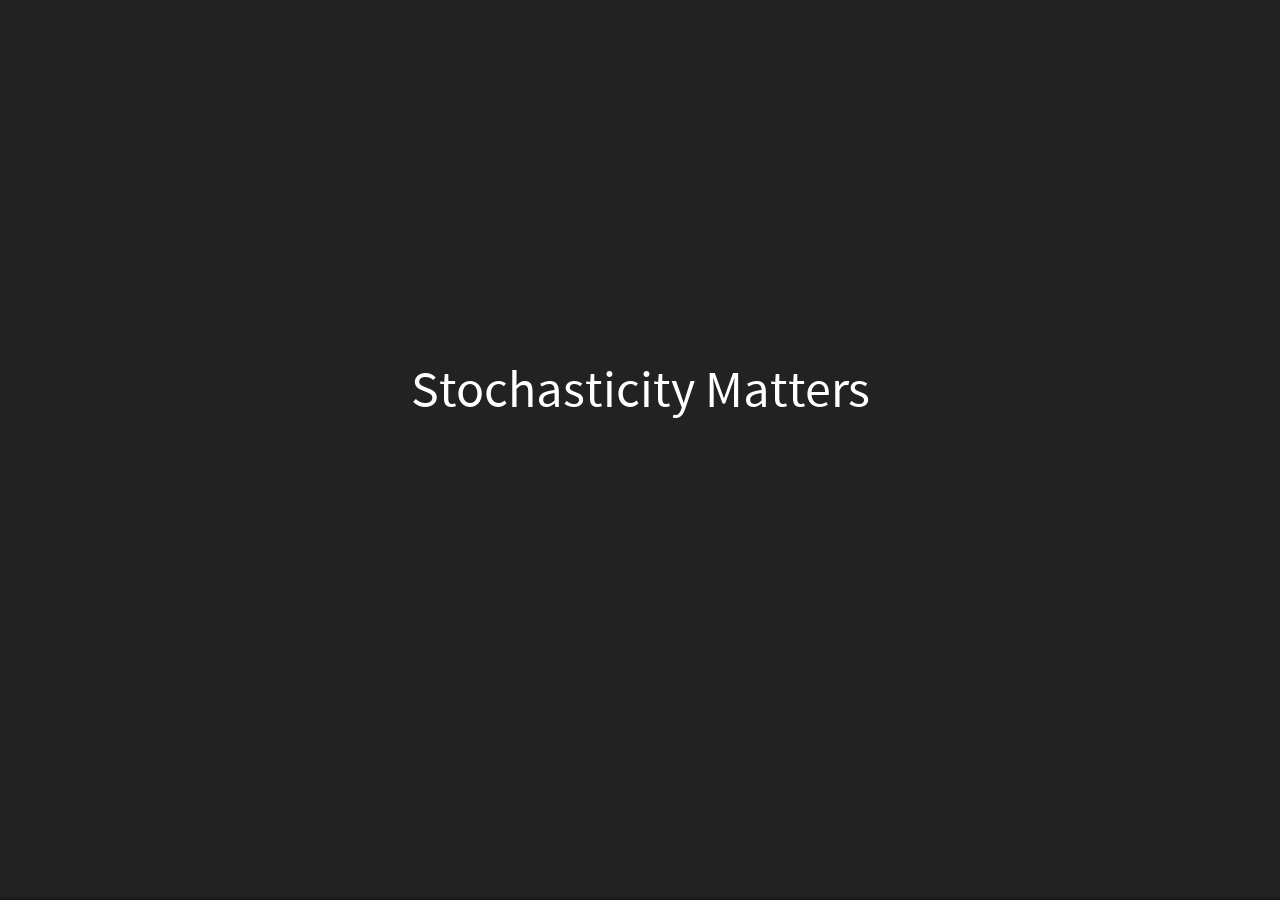
<file: Introduction Presentation/index.html>
<!doctype html>
<html>
	<head>
		<meta charset="utf-8">
		<meta name="viewport" content="width=device-width, initial-scale=1.0, maximum-scale=1.0, user-scalable=no">

		<title>reveal.js</title>

		<link rel="stylesheet" href="css/reveal.css">
		<link rel="stylesheet" href="css/theme/black.css">

		<!-- Theme used for syntax highlighting of code -->
		<link rel="stylesheet" href="lib/css/zenburn.css">

		<!-- Printing and PDF exports -->
		<script>
			var link = document.createElement( 'link' );
			link.rel = 'stylesheet';
			link.type = 'text/css';
			link.href = window.location.search.match( /print-pdf/gi ) ? 'css/print/pdf.css' : 'css/print/paper.css';
			document.getElementsByTagName( 'head' )[0].appendChild( link );
		</script>
	</head>
	<body>
		<div class="reveal">
			<div class="slides">
				<section>Stochasticity Matters
					<p class="fragment" data-fragment-index="1">(Sometimes)</p>
				</section>
				<section>Slide 2</section>
			</div>
		</div>

		<script src="lib/js/head.min.js"></script>
		<script src="js/reveal.js"></script>

		<script>
			// More info about config & dependencies:
			// - https://github.com/hakimel/reveal.js#configuration
			// - https://github.com/hakimel/reveal.js#dependencies
			Reveal.initialize({
				dependencies: [
					{ src: 'plugin/markdown/marked.js' },
					{ src: 'plugin/markdown/markdown.js' },
					{ src: 'plugin/notes/notes.js', async: true },
					{ src: 'plugin/highlight/highlight.js', async: true, callback: function() { hljs.initHighlightingOnLoad(); } }
				]
			});
		</script>
	</body>
</html>
</file>
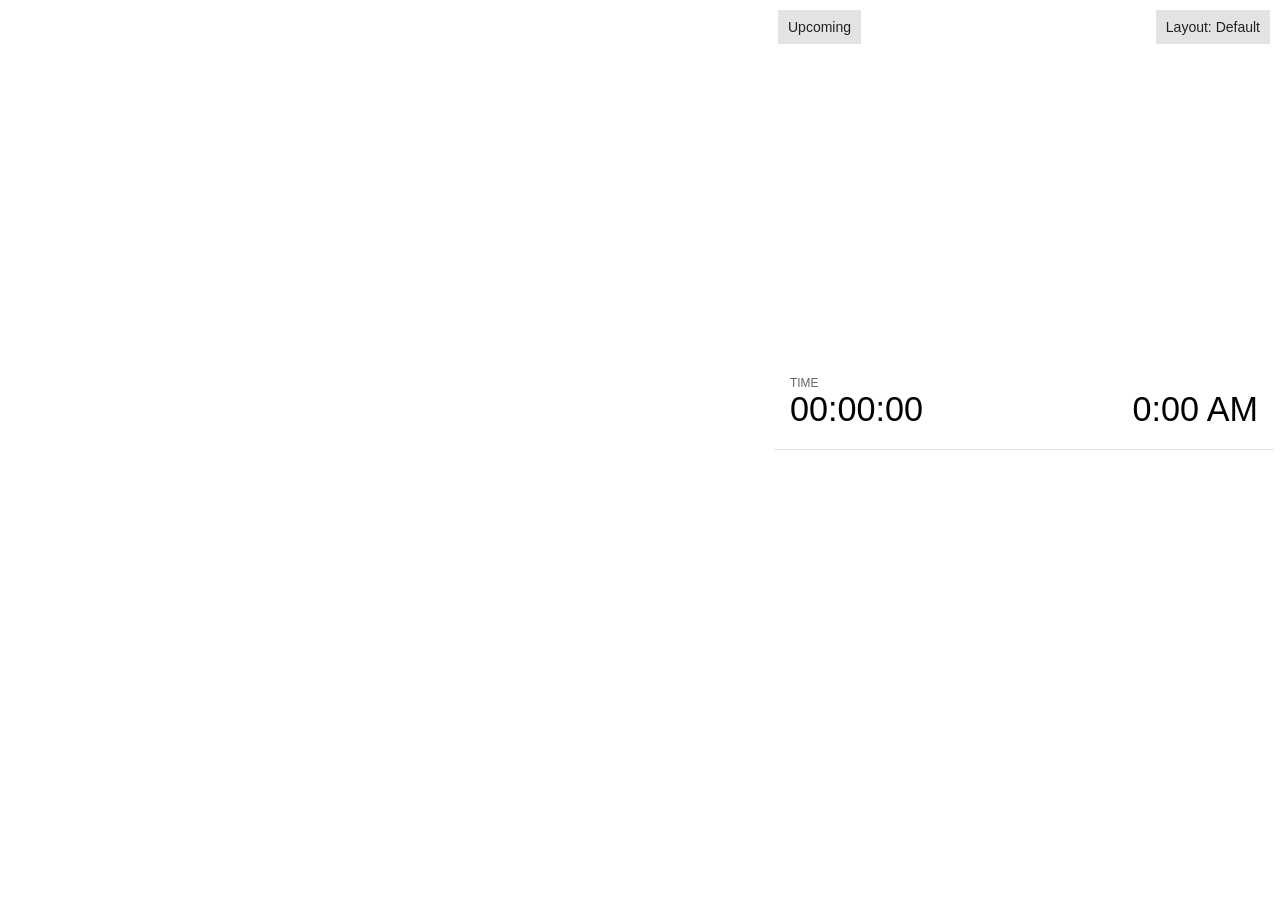
<file: Introduction Presentation/plugin/notes/notes.html>
<!doctype html>
<html lang="en">
	<head>
		<meta charset="utf-8">

		<title>reveal.js - Slide Notes</title>

		<style>
			body {
				font-family: Helvetica;
				font-size: 18px;
			}

			#current-slide,
			#upcoming-slide,
			#speaker-controls {
				padding: 6px;
				box-sizing: border-box;
				-moz-box-sizing: border-box;
			}

			#current-slide iframe,
			#upcoming-slide iframe {
				width: 100%;
				height: 100%;
				border: 1px solid #ddd;
			}

			#current-slide .label,
			#upcoming-slide .label {
				position: absolute;
				top: 10px;
				left: 10px;
				z-index: 2;
			}

			.overlay-element {
				height: 34px;
				line-height: 34px;
				padding: 0 10px;
				text-shadow: none;
				background: rgba( 220, 220, 220, 0.8 );
				color: #222;
				font-size: 14px;
			}

			.overlay-element.interactive:hover {
				background: rgba( 220, 220, 220, 1 );
			}

			#current-slide {
				position: absolute;
				width: 60%;
				height: 100%;
				top: 0;
				left: 0;
				padding-right: 0;
			}

			#upcoming-slide {
				position: absolute;
				width: 40%;
				height: 40%;
				right: 0;
				top: 0;
			}

			/* Speaker controls */
			#speaker-controls {
				position: absolute;
				top: 40%;
				right: 0;
				width: 40%;
				height: 60%;
				overflow: auto;
				font-size: 18px;
			}

				.speaker-controls-time.hidden,
				.speaker-controls-notes.hidden {
					display: none;
				}

				.speaker-controls-time .label,
				.speaker-controls-pace .label,
				.speaker-controls-notes .label {
					text-transform: uppercase;
					font-weight: normal;
					font-size: 0.66em;
					color: #666;
					margin: 0;
				}

				.speaker-controls-time, .speaker-controls-pace {
					border-bottom: 1px solid rgba( 200, 200, 200, 0.5 );
					margin-bottom: 10px;
					padding: 10px 16px;
					padding-bottom: 20px;
					cursor: pointer;
				}

				.speaker-controls-time .reset-button {
					opacity: 0;
					float: right;
					color: #666;
					text-decoration: none;
				}
				.speaker-controls-time:hover .reset-button {
					opacity: 1;
				}

				.speaker-controls-time .timer,
				.speaker-controls-time .clock {
					width: 50%;
				}

				.speaker-controls-time .timer,
				.speaker-controls-time .clock,
				.speaker-controls-time .pacing .hours-value,
				.speaker-controls-time .pacing .minutes-value,
				.speaker-controls-time .pacing .seconds-value {
					font-size: 1.9em;
				}

				.speaker-controls-time .timer {
					float: left;
				}

				.speaker-controls-time .clock {
					float: right;
					text-align: right;
				}

				.speaker-controls-time span.mute {
					opacity: 0.3;
				}

				.speaker-controls-time .pacing-title {
					margin-top: 5px;
				}

				.speaker-controls-time .pacing.ahead {
					color: blue;
				}

				.speaker-controls-time .pacing.on-track {
					color: green;
				}

				.speaker-controls-time .pacing.behind {
					color: red;
				}

				.speaker-controls-notes {
					padding: 10px 16px;
				}

				.speaker-controls-notes .value {
					margin-top: 5px;
					line-height: 1.4;
					font-size: 1.2em;
				}

			/* Layout selector */
			#speaker-layout {
				position: absolute;
				top: 10px;
				right: 10px;
				color: #222;
				z-index: 10;
			}
				#speaker-layout select {
					position: absolute;
					width: 100%;
					height: 100%;
					top: 0;
					left: 0;
					border: 0;
					box-shadow: 0;
					cursor: pointer;
					opacity: 0;

					font-size: 1em;
					background-color: transparent;

					-moz-appearance: none;
					-webkit-appearance: none;
					-webkit-tap-highlight-color: rgba(0, 0, 0, 0);
				}

				#speaker-layout select:focus {
					outline: none;
					box-shadow: none;
				}

			.clear {
				clear: both;
			}

			/* Speaker layout: Wide */
			body[data-speaker-layout="wide"] #current-slide,
			body[data-speaker-layout="wide"] #upcoming-slide {
				width: 50%;
				height: 45%;
				padding: 6px;
			}

			body[data-speaker-layout="wide"] #current-slide {
				top: 0;
				left: 0;
			}

			body[data-speaker-layout="wide"] #upcoming-slide {
				top: 0;
				left: 50%;
			}

			body[data-speaker-layout="wide"] #speaker-controls {
				top: 45%;
				left: 0;
				width: 100%;
				height: 50%;
				font-size: 1.25em;
			}

			/* Speaker layout: Tall */
			body[data-speaker-layout="tall"] #current-slide,
			body[data-speaker-layout="tall"] #upcoming-slide {
				width: 45%;
				height: 50%;
				padding: 6px;
			}

			body[data-speaker-layout="tall"] #current-slide {
				top: 0;
				left: 0;
			}

			body[data-speaker-layout="tall"] #upcoming-slide {
				top: 50%;
				left: 0;
			}

			body[data-speaker-layout="tall"] #speaker-controls {
				padding-top: 40px;
				top: 0;
				left: 45%;
				width: 55%;
				height: 100%;
				font-size: 1.25em;
			}

			/* Speaker layout: Notes only */
			body[data-speaker-layout="notes-only"] #current-slide,
			body[data-speaker-layout="notes-only"] #upcoming-slide {
				display: none;
			}

			body[data-speaker-layout="notes-only"] #speaker-controls {
				padding-top: 40px;
				top: 0;
				left: 0;
				width: 100%;
				height: 100%;
				font-size: 1.25em;
			}

			@media screen and (max-width: 1080px) {
				body[data-speaker-layout="default"] #speaker-controls {
					font-size: 16px;
				}
			}

			@media screen and (max-width: 900px) {
				body[data-speaker-layout="default"] #speaker-controls {
					font-size: 14px;
				}
			}

			@media screen and (max-width: 800px) {
				body[data-speaker-layout="default"] #speaker-controls {
					font-size: 12px;
				}
			}

		</style>
	</head>

	<body>

		<div id="current-slide"></div>
		<div id="upcoming-slide"><span class="overlay-element label">Upcoming</span></div>
		<div id="speaker-controls">
			<div class="speaker-controls-time">
				<h4 class="label">Time <span class="reset-button">Click to Reset</span></h4>
				<div class="clock">
					<span class="clock-value">0:00 AM</span>
				</div>
				<div class="timer">
					<span class="hours-value">00</span><span class="minutes-value">:00</span><span class="seconds-value">:00</span>
				</div>
				<div class="clear"></div>

				<h4 class="label pacing-title" style="display: none">Pacing – Time to finish current slide</h4>
				<div class="pacing" style="display: none">
					<span class="hours-value">00</span><span class="minutes-value">:00</span><span class="seconds-value">:00</span>
				</div>
			</div>

			<div class="speaker-controls-notes hidden">
				<h4 class="label">Notes</h4>
				<div class="value"></div>
			</div>
		</div>
		<div id="speaker-layout" class="overlay-element interactive">
			<span class="speaker-layout-label"></span>
			<select class="speaker-layout-dropdown"></select>
		</div>

		<script src="../../plugin/markdown/marked.js"></script>
		<script>

			(function() {

				var notes,
					notesValue,
					currentState,
					currentSlide,
					upcomingSlide,
					layoutLabel,
					layoutDropdown,
					connected = false;

				var SPEAKER_LAYOUTS = {
					'default': 'Default',
					'wide': 'Wide',
					'tall': 'Tall',
					'notes-only': 'Notes only'
				};

				setupLayout();

				window.addEventListener( 'message', function( event ) {

					var data = JSON.parse( event.data );

					// The overview mode is only useful to the reveal.js instance
					// where navigation occurs so we don't sync it
					if( data.state ) delete data.state.overview;

					// Messages sent by the notes plugin inside of the main window
					if( data && data.namespace === 'reveal-notes' ) {
						if( data.type === 'connect' ) {
							handleConnectMessage( data );
						}
						else if( data.type === 'state' ) {
							handleStateMessage( data );
						}
					}
					// Messages sent by the reveal.js inside of the current slide preview
					else if( data && data.namespace === 'reveal' ) {
						if( /ready/.test( data.eventName ) ) {
							// Send a message back to notify that the handshake is complete
							window.opener.postMessage( JSON.stringify({ namespace: 'reveal-notes', type: 'connected'} ), '*' );
						}
						else if( /slidechanged|fragmentshown|fragmenthidden|paused|resumed/.test( data.eventName ) && currentState !== JSON.stringify( data.state ) ) {

							window.opener.postMessage( JSON.stringify({ method: 'setState', args: [ data.state ]} ), '*' );

						}
					}

				} );

				/**
				 * Called when the main window is trying to establish a
				 * connection.
				 */
				function handleConnectMessage( data ) {

					if( connected === false ) {
						connected = true;

						setupIframes( data );
						setupKeyboard();
						setupNotes();
						setupTimer();
					}

				}

				/**
				 * Called when the main window sends an updated state.
				 */
				function handleStateMessage( data ) {

					// Store the most recently set state to avoid circular loops
					// applying the same state
					currentState = JSON.stringify( data.state );

					// No need for updating the notes in case of fragment changes
					if ( data.notes ) {
						notes.classList.remove( 'hidden' );
						notesValue.style.whiteSpace = data.whitespace;
						if( data.markdown ) {
							notesValue.innerHTML = marked( data.notes );
						}
						else {
							notesValue.innerHTML = data.notes;
						}
					}
					else {
						notes.classList.add( 'hidden' );
					}

					// Update the note slides
					currentSlide.contentWindow.postMessage( JSON.stringify({ method: 'setState', args: [ data.state ] }), '*' );
					upcomingSlide.contentWindow.postMessage( JSON.stringify({ method: 'setState', args: [ data.state ] }), '*' );
					upcomingSlide.contentWindow.postMessage( JSON.stringify({ method: 'next' }), '*' );

				}

				// Limit to max one state update per X ms
				handleStateMessage = debounce( handleStateMessage, 200 );

				/**
				 * Forward keyboard events to the current slide window.
				 * This enables keyboard events to work even if focus
				 * isn't set on the current slide iframe.
				 */
				function setupKeyboard() {

					document.addEventListener( 'keydown', function( event ) {
						currentSlide.contentWindow.postMessage( JSON.stringify({ method: 'triggerKey', args: [ event.keyCode ] }), '*' );
					} );

				}

				/**
				 * Creates the preview iframes.
				 */
				function setupIframes( data ) {

					var params = [
						'receiver',
						'progress=false',
						'history=false',
						'transition=none',
						'autoSlide=0',
						'backgroundTransition=none'
					].join( '&' );

					var urlSeparator = /\?/.test(data.url) ? '&' : '?';
					var hash = '#/' + data.state.indexh + '/' + data.state.indexv;
					var currentURL = data.url + urlSeparator + params + '&postMessageEvents=true' + hash;
					var upcomingURL = data.url + urlSeparator + params + '&controls=false' + hash;

					currentSlide = document.createElement( 'iframe' );
					currentSlide.setAttribute( 'width', 1280 );
					currentSlide.setAttribute( 'height', 1024 );
					currentSlide.setAttribute( 'src', currentURL );
					document.querySelector( '#current-slide' ).appendChild( currentSlide );

					upcomingSlide = document.createElement( 'iframe' );
					upcomingSlide.setAttribute( 'width', 640 );
					upcomingSlide.setAttribute( 'height', 512 );
					upcomingSlide.setAttribute( 'src', upcomingURL );
					document.querySelector( '#upcoming-slide' ).appendChild( upcomingSlide );

				}

				/**
				 * Setup the notes UI.
				 */
				function setupNotes() {

					notes = document.querySelector( '.speaker-controls-notes' );
					notesValue = document.querySelector( '.speaker-controls-notes .value' );

				}

				function getTimings() {

					var slides = Reveal.getSlides();
					var defaultTiming = Reveal.getConfig().defaultTiming;
					if (defaultTiming == null) {
						return null;
					}
					var timings = [];
					for ( var i in slides ) {
						var slide = slides[i];
						var timing = defaultTiming;
						if( slide.hasAttribute( 'data-timing' )) {
							var t = slide.getAttribute( 'data-timing' );
							timing = parseInt(t);
							if( isNaN(timing) ) {
								console.warn("Could not parse timing '" + t + "' of slide " + i + "; using default of " + defaultTiming);
								timing = defaultTiming;
							}
						}
						timings.push(timing);
					}
					return timings;

				}

				/**
				 * Return the number of seconds allocated for presenting
				 * all slides up to and including this one.
				 */
				function getTimeAllocated(timings) {

					var slides = Reveal.getSlides();
					var allocated = 0;
					var currentSlide = Reveal.getSlidePastCount();
					for (var i in slides.slice(0, currentSlide + 1)) {
						allocated += timings[i];
					}
					return allocated;

				}

				/**
				 * Create the timer and clock and start updating them
				 * at an interval.
				 */
				function setupTimer() {

					var start = new Date(),
					timeEl = document.querySelector( '.speaker-controls-time' ),
					clockEl = timeEl.querySelector( '.clock-value' ),
					hoursEl = timeEl.querySelector( '.hours-value' ),
					minutesEl = timeEl.querySelector( '.minutes-value' ),
					secondsEl = timeEl.querySelector( '.seconds-value' ),
					pacingTitleEl = timeEl.querySelector( '.pacing-title' ),
					pacingEl = timeEl.querySelector( '.pacing' ),
					pacingHoursEl = pacingEl.querySelector( '.hours-value' ),
					pacingMinutesEl = pacingEl.querySelector( '.minutes-value' ),
					pacingSecondsEl = pacingEl.querySelector( '.seconds-value' );

					var timings = getTimings();
					if (timings !== null) {
						pacingTitleEl.style.removeProperty('display');
						pacingEl.style.removeProperty('display');
					}

					function _displayTime( hrEl, minEl, secEl, time) {

						var sign = Math.sign(time) == -1 ? "-" : "";
						time = Math.abs(Math.round(time / 1000));
						var seconds = time % 60;
						var minutes = Math.floor( time / 60 ) % 60 ;
						var hours = Math.floor( time / ( 60 * 60 )) ;
						hrEl.innerHTML = sign + zeroPadInteger( hours );
						if (hours == 0) {
							hrEl.classList.add( 'mute' );
						}
						else {
							hrEl.classList.remove( 'mute' );
						}
						minEl.innerHTML = ':' + zeroPadInteger( minutes );
						if (hours == 0 && minutes == 0) {
							minEl.classList.add( 'mute' );
						}
						else {
							minEl.classList.remove( 'mute' );
						}
						secEl.innerHTML = ':' + zeroPadInteger( seconds );
					}

					function _updateTimer() {

						var diff, hours, minutes, seconds,
						now = new Date();

						diff = now.getTime() - start.getTime();

						clockEl.innerHTML = now.toLocaleTimeString( 'en-US', { hour12: true, hour: '2-digit', minute:'2-digit' } );
						_displayTime( hoursEl, minutesEl, secondsEl, diff );
						if (timings !== null) {
							_updatePacing(diff);
						}

					}

					function _updatePacing(diff) {

						var slideEndTiming = getTimeAllocated(timings) * 1000;
						var currentSlide = Reveal.getSlidePastCount();
						var currentSlideTiming = timings[currentSlide] * 1000;
						var timeLeftCurrentSlide = slideEndTiming - diff;
						if (timeLeftCurrentSlide < 0) {
							pacingEl.className = 'pacing behind';
						}
						else if (timeLeftCurrentSlide < currentSlideTiming) {
							pacingEl.className = 'pacing on-track';
						}
						else {
							pacingEl.className = 'pacing ahead';
						}
						_displayTime( pacingHoursEl, pacingMinutesEl, pacingSecondsEl, timeLeftCurrentSlide );

					}

					// Update once directly
					_updateTimer();

					// Then update every second
					setInterval( _updateTimer, 1000 );

					function _resetTimer() {

						if (timings == null) {
							start = new Date();
						}
						else {
							// Reset timer to beginning of current slide
							var slideEndTiming = getTimeAllocated(timings) * 1000;
							var currentSlide = Reveal.getSlidePastCount();
							var currentSlideTiming = timings[currentSlide] * 1000;
							var previousSlidesTiming = slideEndTiming - currentSlideTiming;
							var now = new Date();
							start = new Date(now.getTime() - previousSlidesTiming);
						}
						_updateTimer();

					}

					timeEl.addEventListener( 'click', function() {
						_resetTimer();
						return false;
					} );

				}

				/**
				 * Sets up the speaker view layout and layout selector.
				 */
				function setupLayout() {

					layoutDropdown = document.querySelector( '.speaker-layout-dropdown' );
					layoutLabel = document.querySelector( '.speaker-layout-label' );

					// Render the list of available layouts
					for( var id in SPEAKER_LAYOUTS ) {
						var option = document.createElement( 'option' );
						option.setAttribute( 'value', id );
						option.textContent = SPEAKER_LAYOUTS[ id ];
						layoutDropdown.appendChild( option );
					}

					// Monitor the dropdown for changes
					layoutDropdown.addEventListener( 'change', function( event ) {

						setLayout( layoutDropdown.value );

					}, false );

					// Restore any currently persisted layout
					setLayout( getLayout() );

				}

				/**
				 * Sets a new speaker view layout. The layout is persisted
				 * in local storage.
				 */
				function setLayout( value ) {

					var title = SPEAKER_LAYOUTS[ value ];

					layoutLabel.innerHTML = 'Layout' + ( title ? ( ': ' + title ) : '' );
					layoutDropdown.value = value;

					document.body.setAttribute( 'data-speaker-layout', value );

					// Persist locally
					if( supportsLocalStorage() ) {
						window.localStorage.setItem( 'reveal-speaker-layout', value );
					}

				}

				/**
				 * Returns the ID of the most recently set speaker layout
				 * or our default layout if none has been set.
				 */
				function getLayout() {

					if( supportsLocalStorage() ) {
						var layout = window.localStorage.getItem( 'reveal-speaker-layout' );
						if( layout ) {
							return layout;
						}
					}

					// Default to the first record in the layouts hash
					for( var id in SPEAKER_LAYOUTS ) {
						return id;
					}

				}

				function supportsLocalStorage() {

					try {
						localStorage.setItem('test', 'test');
						localStorage.removeItem('test');
						return true;
					}
					catch( e ) {
						return false;
					}

				}

				function zeroPadInteger( num ) {

					var str = '00' + parseInt( num );
					return str.substring( str.length - 2 );

				}

				/**
				 * Limits the frequency at which a function can be called.
				 */
				function debounce( fn, ms ) {

					var lastTime = 0,
						timeout;

					return function() {

						var args = arguments;
						var context = this;

						clearTimeout( timeout );

						var timeSinceLastCall = Date.now() - lastTime;
						if( timeSinceLastCall > ms ) {
							fn.apply( context, args );
							lastTime = Date.now();
						}
						else {
							timeout = setTimeout( function() {
								fn.apply( context, args );
								lastTime = Date.now();
							}, ms - timeSinceLastCall );
						}

					}

				}

			})();

		</script>
	</body>
</html>
</file>
<file: Introduction Presentation/css/theme/black.css>
/**
 * Black theme for reveal.js. This is the opposite of the 'white' theme.
 *
 * By Hakim El Hattab, http://hakim.se
 */
@import url(../../lib/font/source-sans-pro/source-sans-pro.css);
section.has-light-background, section.has-light-background h1, section.has-light-background h2, section.has-light-background h3, section.has-light-background h4, section.has-light-background h5, section.has-light-background h6 {
  color: #222; }

/*********************************************
 * GLOBAL STYLES
 *********************************************/
body {
  background: #222;
  background-color: #222; }

.reveal {
  font-family: "Source Sans Pro", Helvetica, sans-serif;
  font-size: 42px;
  font-weight: normal;
  color: #fff; }

::selection {
  color: #fff;
  background: #bee4fd;
  text-shadow: none; }

::-moz-selection {
  color: #fff;
  background: #bee4fd;
  text-shadow: none; }

.reveal .slides > section,
.reveal .slides > section > section {
  line-height: 1.3;
  font-weight: inherit; }

/*********************************************
 * HEADERS
 *********************************************/
.reveal h1,
.reveal h2,
.reveal h3,
.reveal h4,
.reveal h5,
.reveal h6 {
  margin: 0 0 20px 0;
  color: #fff;
  font-family: "Source Sans Pro", Helvetica, sans-serif;
  font-weight: 600;
  line-height: 1.2;
  letter-spacing: normal;
  text-transform: uppercase;
  text-shadow: none;
  word-wrap: break-word; }

.reveal h1 {
  font-size: 2.5em; }

.reveal h2 {
  font-size: 1.6em; }

.reveal h3 {
  font-size: 1.3em; }

.reveal h4 {
  font-size: 1em; }

.reveal h1 {
  text-shadow: none; }

/*********************************************
 * OTHER
 *********************************************/
.reveal p {
  margin: 20px 0;
  line-height: 1.3; }

/* Ensure certain elements are never larger than the slide itself */
.reveal img,
.reveal video,
.reveal iframe {
  max-width: 95%;
  max-height: 95%; }

.reveal strong,
.reveal b {
  font-weight: bold; }

.reveal em {
  font-style: italic; }

.reveal ol,
.reveal dl,
.reveal ul {
  display: inline-block;
  text-align: left;
  margin: 0 0 0 1em; }

.reveal ol {
  list-style-type: decimal; }

.reveal ul {
  list-style-type: disc; }

.reveal ul ul {
  list-style-type: square; }

.reveal ul ul ul {
  list-style-type: circle; }

.reveal ul ul,
.reveal ul ol,
.reveal ol ol,
.reveal ol ul {
  display: block;
  margin-left: 40px; }

.reveal dt {
  font-weight: bold; }

.reveal dd {
  margin-left: 40px; }

.reveal blockquote {
  display: block;
  position: relative;
  width: 70%;
  margin: 20px auto;
  padding: 5px;
  font-style: italic;
  background: rgba(255, 255, 255, 0.05);
  box-shadow: 0px 0px 2px rgba(0, 0, 0, 0.2); }

.reveal blockquote p:first-child,
.reveal blockquote p:last-child {
  display: inline-block; }

.reveal q {
  font-style: italic; }

.reveal pre {
  display: block;
  position: relative;
  width: 90%;
  margin: 20px auto;
  text-align: left;
  font-size: 0.55em;
  font-family: monospace;
  line-height: 1.2em;
  word-wrap: break-word;
  box-shadow: 0px 0px 6px rgba(0, 0, 0, 0.3); }

.reveal code {
  font-family: monospace;
  text-transform: none; }

.reveal pre code {
  display: block;
  padding: 5px;
  overflow: auto;
  max-height: 400px;
  word-wrap: normal; }

.reveal table {
  margin: auto;
  border-collapse: collapse;
  border-spacing: 0; }

.reveal table th {
  font-weight: bold; }

.reveal table th,
.reveal table td {
  text-align: left;
  padding: 0.2em 0.5em 0.2em 0.5em;
  border-bottom: 1px solid; }

.reveal table th[align="center"],
.reveal table td[align="center"] {
  text-align: center; }

.reveal table th[align="right"],
.reveal table td[align="right"] {
  text-align: right; }

.reveal table tbody tr:last-child th,
.reveal table tbody tr:last-child td {
  border-bottom: none; }

.reveal sup {
  vertical-align: super; }

.reveal sub {
  vertical-align: sub; }

.reveal small {
  display: inline-block;
  font-size: 0.6em;
  line-height: 1.2em;
  vertical-align: top; }

.reveal small * {
  vertical-align: top; }

/*********************************************
 * LINKS
 *********************************************/
.reveal a {
  color: #42affa;
  text-decoration: none;
  -webkit-transition: color .15s ease;
  -moz-transition: color .15s ease;
  transition: color .15s ease; }

.reveal a:hover {
  color: #8dcffc;
  text-shadow: none;
  border: none; }

.reveal .roll span:after {
  color: #fff;
  background: #068de9; }

/*********************************************
 * IMAGES
 *********************************************/
.reveal section img {
  margin: 15px 0px;
  background: rgba(255, 255, 255, 0.12);
  border: 4px solid #fff;
  box-shadow: 0 0 10px rgba(0, 0, 0, 0.15); }

.reveal section img.plain {
  border: 0;
  box-shadow: none; }

.reveal a img {
  -webkit-transition: all .15s linear;
  -moz-transition: all .15s linear;
  transition: all .15s linear; }

.reveal a:hover img {
  background: rgba(255, 255, 255, 0.2);
  border-color: #42affa;
  box-shadow: 0 0 20px rgba(0, 0, 0, 0.55); }

/*********************************************
 * NAVIGATION CONTROLS
 *********************************************/
.reveal .controls {
  color: #42affa; }

/*********************************************
 * PROGRESS BAR
 *********************************************/
.reveal .progress {
  background: rgba(0, 0, 0, 0.2);
  color: #42affa; }

.reveal .progress span {
  -webkit-transition: width 800ms cubic-bezier(0.26, 0.86, 0.44, 0.985);
  -moz-transition: width 800ms cubic-bezier(0.26, 0.86, 0.44, 0.985);
  transition: width 800ms cubic-bezier(0.26, 0.86, 0.44, 0.985); }
</file>
<file: Introduction Presentation/lib/css/zenburn.css>
/*

Zenburn style from voldmar.ru (c) Vladimir Epifanov <voldmar@voldmar.ru>
based on dark.css by Ivan Sagalaev

*/

.hljs {
  display: block;
  overflow-x: auto;
  padding: 0.5em;
  background: #3f3f3f;
  color: #dcdcdc;
}

.hljs-keyword,
.hljs-selector-tag,
.hljs-tag {
  color: #e3ceab;
}

.hljs-template-tag {
  color: #dcdcdc;
}

.hljs-number {
  color: #8cd0d3;
}

.hljs-variable,
.hljs-template-variable,
.hljs-attribute {
  color: #efdcbc;
}

.hljs-literal {
  color: #efefaf;
}

.hljs-subst {
  color: #8f8f8f;
}

.hljs-title,
.hljs-name,
.hljs-selector-id,
.hljs-selector-class,
.hljs-section,
.hljs-type {
  color: #efef8f;
}

.hljs-symbol,
.hljs-bullet,
.hljs-link {
  color: #dca3a3;
}

.hljs-deletion,
.hljs-string,
.hljs-built_in,
.hljs-builtin-name {
  color: #cc9393;
}

.hljs-addition,
.hljs-comment,
.hljs-quote,
.hljs-meta {
  color: #7f9f7f;
}


.hljs-emphasis {
  font-style: italic;
}

.hljs-strong {
  font-weight: bold;
}
</file>
